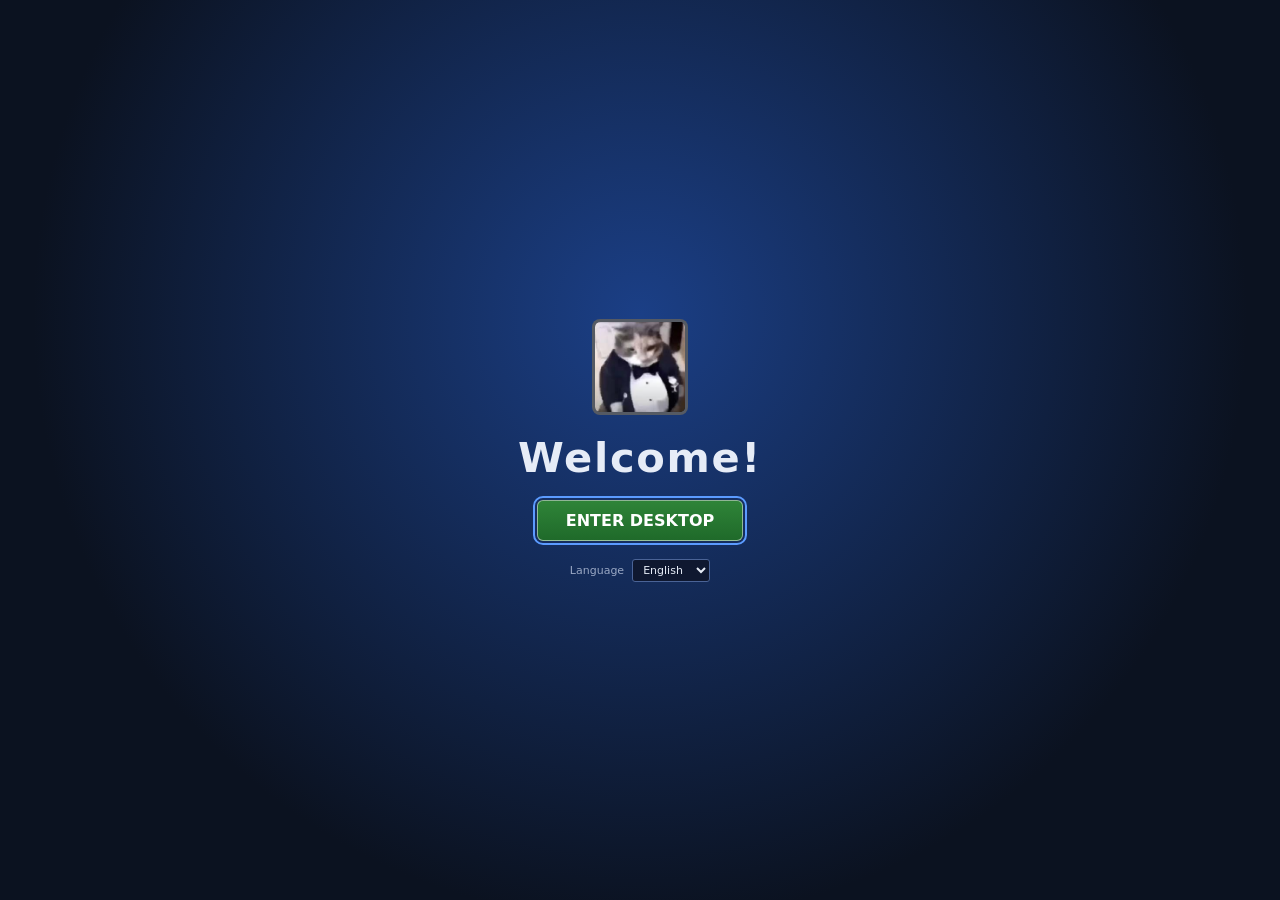
<file: index.html>
<!DOCTYPE html>
<html lang="en">
<head>
  <meta charset="UTF-8">
  <meta name="viewport" content="width=device-width, initial-scale=1, viewport-fit=cover">
  <meta http-equiv="Content-Security-Policy" content="default-src 'self'; img-src 'self' data: https:; frame-src https://www.youtube-nocookie.com; object-src 'none'; base-uri 'self'; form-action 'none'">
  <meta name="color-scheme" content="dark">
  <meta name="theme-color" content="#0b1220">
  <meta name="description" content="ElAbogato's personal website: projects, music, games and links in a desktop-style interface.">
  <meta property="og:title" content="elabogato.github.io">
  <meta property="og:description" content="ElAbogato's personal website: projects, music, games and links in a desktop-style interface.">
  <meta property="og:image" content="https://elabogato.github.io/assets/images/avatar.png">
  <meta property="og:url" content="https://elabogato.github.io/">
  <title>ElAbogato - webpage</title>
  <link rel="icon" href="assets/icons/favicon.png">
  <link rel="stylesheet" href="css/main.css">
  <link rel="stylesheet" href="css/desktop.css">
  <link rel="stylesheet" href="css/windows.css">
  <link rel="stylesheet" href="css/apps.css">
  <link rel="stylesheet" href="css/responsive.css">
</head>
<body>
  <div id="enter-screen">
    <img class="enter-avatar" src="assets/images/avatar.png" alt="">
    <h1>Welcome!</h1>
    <button type="button" id="enter-button" data-i18n="enter.button">ENTER DESKTOP</button>
    <label class="enter-language">
      <span data-i18n="enter.language">Language</span>
      <select id="enter-language"></select>
    </label>
  </div>

  <main id="desktop" inert>
    <div class="desktop-brand">ElAbogato</div>
    <canvas id="particles" aria-hidden="true"></canvas>
    <div id="icons"></div>
    <div id="windows"></div>
  </main>

  <nav id="start-menu" data-i18n-attr="aria-label:startmenu.label" aria-label="Start menu" hidden>
    <div class="start-header">
      <img src="assets/images/avatar.png" alt="" width="40" height="40">
      <span>ElAbogato</span>
    </div>
    <ul id="start-list"></ul>
  </nav>

  <footer id="taskbar" inert>
    <button type="button" id="start-button" aria-expanded="false" aria-controls="start-menu" data-i18n="taskbar.start">Start</button>
    <div id="task-list" role="toolbar" data-i18n-attr="aria-label:taskbar.windows" aria-label="Open windows"></div>
    <div id="tray">
      <button type="button" id="tray-volume" data-i18n-attr="aria-label:taskbar.mute" aria-label="Mute" aria-pressed="false">
        <img class="icon-sm" src="assets/icons/player/volume.png" alt="">
      </button>
      <div id="clock">
        <span id="clock-time"></span>
        <span id="clock-date"></span>
      </div>
    </div>
  </footer>

  <script src="js/data.js" defer></script>
  <script src="js/apps.js" defer></script>
  <script src="js/settings.js" defer></script>
  <script src="js/i18n.js" defer></script>
  <script src="js/audio.js" defer></script>
  <script src="js/windows.js" defer></script>
  <script src="js/desktop.js" defer></script>
  <script src="js/main.js" defer></script>
</body>
</html>
</file>
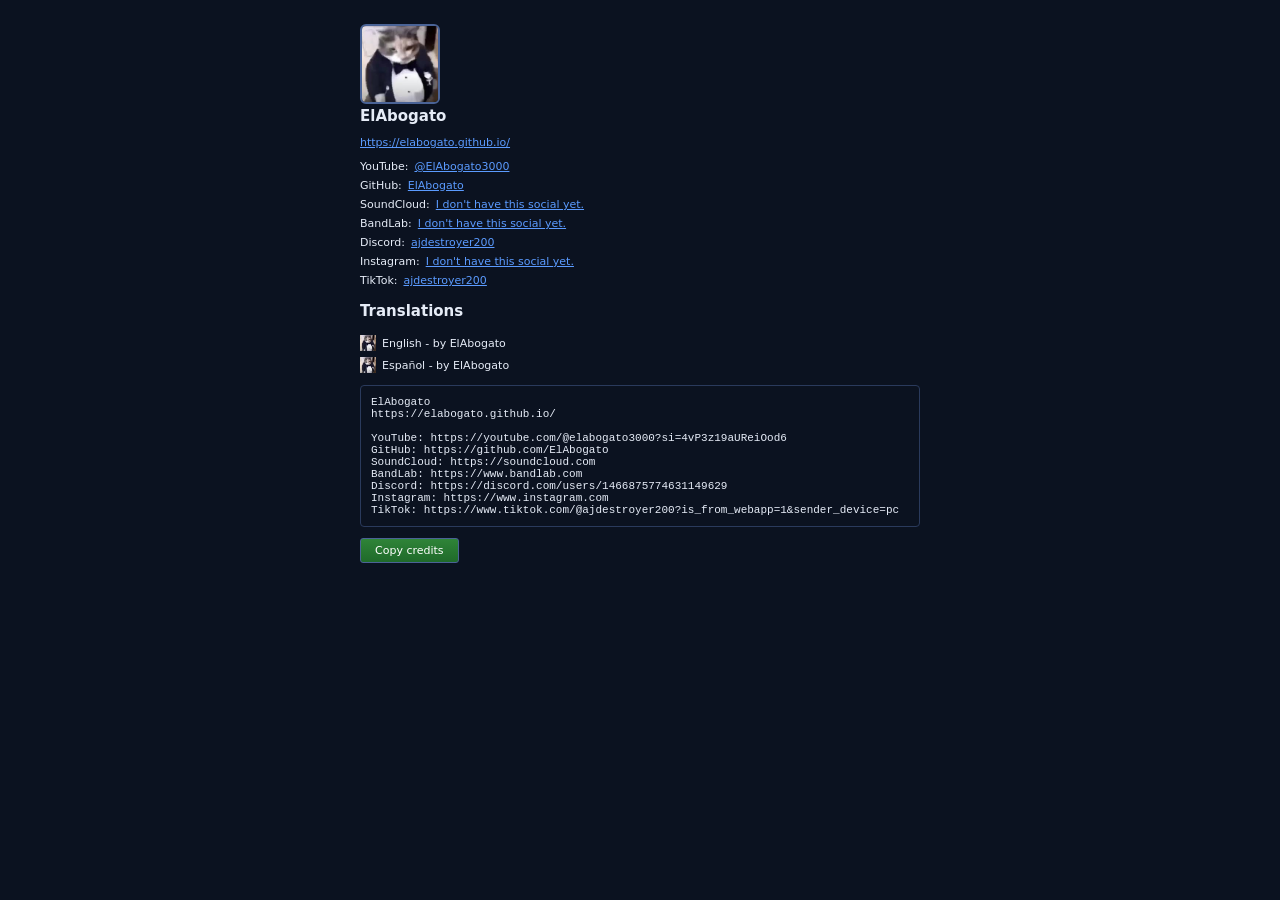
<file: credits.html>
<!DOCTYPE html>
<html lang="en">
<head>
  <meta charset="UTF-8">
  <meta name="viewport" content="width=device-width, initial-scale=1">
  <meta http-equiv="Content-Security-Policy" content="default-src 'self'; img-src 'self' data: https:; object-src 'none'; base-uri 'self'; form-action 'none'">
  <meta name="color-scheme" content="dark">
  <meta name="theme-color" content="#0b1220">
  <title>Credits - ElAbogato</title>
  <link rel="icon" href="assets/icons/favicon.png">
  <link rel="stylesheet" href="css/main.css">
  <link rel="stylesheet" href="css/apps.css">
</head>
<body class="standalone">
  <main id="credits"></main>
  <script src="js/data.js" defer></script>
  <script src="js/apps.js" defer></script>
  <script src="js/settings.js" defer></script>
  <script src="js/i18n.js" defer></script>
  <script src="js/credits.js" defer></script>
</body>
</html>
</file>
<file: css/main.css>
:root {
  color-scheme: dark;

  --bg-deep: #0b1220;
  --bg-desktop: #101a2e;
  --bg-window: #141d30;
  --bg-titlebar-start: #2a6af0;
  --bg-titlebar-end: #0b46c9;
  --bg-taskbar: #1a47b0;

  --accent: #3b82f6;
  --accent-hover: #5b9bff;
  --accent-dark: #1d4ed8;

  --green: #2c7a35;
  --green-light: #2f8438;
  --green-dark: #1f6a2a;

  --text: #e6ecf7;
  --text-muted: #9aa8c4;
  --border: #2a3a5c;
  --border-light: #4a6396;

  --close: #c0392b;
  --shadow-strength: 0.5;
  --window-opacity: 1;

  --font-ui: Tahoma, Verdana, "DejaVu Sans", sans-serif;
  --font-title: Tahoma, Verdana, "DejaVu Sans", sans-serif;
  --font-mono: Consolas, "Courier New", monospace;
  --fs-ui: 11px;
  --fs-menu: 12px;
  --fs-title: 13px;
  --fs-heading: 15px;

  --taskbar-height: 40px;
  --taskbar-total: calc(var(--taskbar-height) + env(safe-area-inset-bottom, 0px));
  --radius: 6px;
  --icon-cell: 92px;
  --icon-img: 32px;
}

*,
*::before,
*::after {
  box-sizing: border-box;
}

html,
body {
  height: 100%;
  margin: 0;
}

body {
  font-family: var(--font-ui);
  font-size: var(--fs-ui);
  color: var(--text);
  background: var(--bg-deep);
  overflow: hidden;
  -webkit-tap-highlight-color: transparent;
}

h1,
h2,
h3 {
  font-size: var(--fs-heading);
  font-weight: 700;
}

strong,
b {
  font-weight: 700;
}

a {
  color: var(--accent-hover);
}

:focus-visible {
  outline: 2px solid var(--accent-hover);
  outline-offset: 2px;
}

[hidden] {
  display: none !important;
}

.icon-sm {
  width: 16px;
  height: 16px;
  flex: none;
}

@media (prefers-reduced-motion: reduce) {
  *,
  *::before,
  *::after {
    animation-duration: 0.01ms !important;
    transition-duration: 0.01ms !important;
  }
}

html[data-animations="off"] *,
html[data-animations="off"] *::before,
html[data-animations="off"] *::after {
  animation: none !important;
  transition: none !important;
}
</file>
<file: css/desktop.css>
html[data-icon-size="small"] {
  --icon-cell: 76px;
  --icon-img: 24px;
}

html[data-icon-size="large"] {
  --icon-cell: 112px;
  --icon-img: 48px;
}

#desktop {
  position: fixed;
  inset: 0;
  bottom: var(--taskbar-total);
  overflow: hidden;
  background-color: var(--bg-desktop);
  background-image:
    linear-gradient(rgb(5 10 25 / 0.55), rgb(5 10 25 / 0.55)),
    url("../assets/images/wallpaper.jpg");
  background-size: cover;
  background-position: center;
}

#desktop[data-wallpaper="gradient"] {
  background-image: radial-gradient(circle at 30% 20%, #1b4aa8 0%, #12306b 45%, #0b1220 100%);
}

#desktop[data-wallpaper="solid"] {
  background-image: none;
  background-color: #0e2a5e;
}

html[data-effects="on"] #desktop::after {
  content: "";
  position: absolute;
  inset: 0;
  background: radial-gradient(circle, transparent 55%, rgb(0 0 0 / 0.45) 100%);
  pointer-events: none;
}

.desktop-brand {
  position: absolute;
  right: 20px;
  bottom: 16px;
  font-size: clamp(1.5rem, 4vw, 2.5rem);
  font-weight: 700;
  letter-spacing: 0.06em;
  color: rgb(255 255 255 / 0.35);
  pointer-events: none;
  user-select: none;
}

#particles {
  position: absolute;
  inset: 0;
  width: 100%;
  height: 100%;
  pointer-events: none;
}

#icons {
  position: absolute;
  inset: 0;
  z-index: 1;
  padding: 12px;
  display: grid;
  grid-auto-flow: column;
  grid-template-rows: repeat(auto-fill, var(--icon-cell));
  grid-auto-columns: var(--icon-cell);
  align-content: start;
  justify-content: start;
  gap: 4px;
}

.desktop-icon {
  display: flex;
  flex-direction: column;
  align-items: center;
  gap: 4px;
  padding: 6px 4px;
  border: 1px solid transparent;
  border-radius: 3px;
  background: transparent;
  color: #fff;
  font: inherit;
  font-size: var(--fs-ui);
  text-shadow: 0 1px 2px #000;
  cursor: pointer;
}

.desktop-icon:hover {
  background: rgb(59 130 246 / 0.18);
}

.desktop-icon.selected,
.desktop-icon:focus-visible {
  background: rgb(59 130 246 / 0.35);
  border-color: rgb(91 155 255 / 0.6);
}

.icon-lg {
  width: var(--icon-img);
  height: var(--icon-img);
  margin-bottom: 2px;
}

#taskbar {
  position: fixed;
  left: 0;
  right: 0;
  bottom: 0;
  z-index: 1000;
  display: flex;
  align-items: stretch;
  gap: 6px;
  height: var(--taskbar-total);
  padding-bottom: env(safe-area-inset-bottom, 0px);
  background: linear-gradient(#2d6be4, var(--bg-taskbar));
  border-top: 1px solid var(--border-light);
}

#start-button {
  padding: 0 22px 0 14px;
  border: 0;
  border-radius: 0 14px 14px 0;
  background: linear-gradient(var(--green-light), var(--green-dark));
  color: #fff;
  font: inherit;
  font-size: 16px;
  font-style: italic;
  font-weight: 700;
  text-shadow: 1px 1px 2px rgb(0 0 0 / 0.5);
  cursor: pointer;
}

#start-button:hover,
#start-button[aria-expanded="true"] {
  filter: brightness(0.88);
}

#task-list {
  flex: 1;
  min-width: 0;
  display: flex;
  align-items: stretch;
  gap: 4px;
  padding: 4px 0;
  overflow-x: auto;
  scrollbar-width: none;
}

.task-button {
  display: flex;
  align-items: center;
  gap: 6px;
  flex: 0 1 160px;
  min-width: 0;
  padding: 0 10px;
  border: 1px solid var(--border-light);
  border-radius: 4px;
  background: linear-gradient(#2b5bb5, #1b3f86);
  color: #fff;
  font: inherit;
  font-size: var(--fs-ui);
  cursor: pointer;
}

.task-button.active {
  background: linear-gradient(#173474, #1f4aa0);
  box-shadow: inset 0 2px 4px rgb(0 0 0 / 0.5);
}

.task-label {
  overflow: hidden;
  text-overflow: ellipsis;
  white-space: nowrap;
}

#tray {
  display: flex;
  flex-direction: row;
  align-items: center;
  gap: 10px;
  padding: 0 12px;
  border-left: 1px solid var(--border-light);
  background: linear-gradient(#173474, #0e2552);
  font-size: var(--fs-ui);
}

#clock {
  display: flex;
  flex-direction: column;
  align-items: flex-end;
  line-height: 1.25;
}

#tray-volume {
  display: flex;
  align-items: center;
  padding: 4px;
  border: 0;
  border-radius: 3px;
  background: transparent;
  cursor: pointer;
}

#tray-volume:hover {
  background: rgb(255 255 255 / 0.15);
}

#start-menu {
  position: fixed;
  left: 0;
  bottom: var(--taskbar-total);
  z-index: 1001;
  width: min(320px, 100vw);
  overflow: hidden;
  border: 1px solid var(--border-light);
  border-bottom: 0;
  border-radius: 8px 8px 0 0;
  background: var(--bg-window);
  box-shadow: 0 -4px 24px rgb(0 0 0 / var(--shadow-strength));
}

.start-header {
  display: flex;
  align-items: center;
  gap: 10px;
  padding: 10px 12px;
  background: linear-gradient(var(--bg-titlebar-start), var(--bg-titlebar-end));
  font-size: var(--fs-heading);
  font-weight: 700;
}

.start-header img {
  width: 40px;
  height: 40px;
  border: 2px solid rgb(255 255 255 / 0.3);
  border-radius: 4px;
  background: var(--bg-deep);
  object-fit: cover;
}

#start-list {
  margin: 0;
  padding: 6px;
  list-style: none;
}

.start-item {
  display: flex;
  align-items: center;
  gap: 10px;
  width: 100%;
  padding: 10px 12px;
  border: 0;
  border-radius: 4px;
  background: transparent;
  color: var(--text);
  font: inherit;
  font-size: var(--fs-menu);
  text-align: left;
  cursor: pointer;
}

.start-item:hover,
.start-item:focus-visible {
  background: var(--accent-dark);
}

#enter-screen {
  position: fixed;
  inset: 0;
  z-index: 3000;
  display: flex;
  flex-direction: column;
  align-items: center;
  justify-content: center;
  gap: 18px;
  background: radial-gradient(circle at 50% 35%, #1b3f86 0%, var(--bg-deep) 70%);
}

#enter-screen h1 {
  margin: 0;
  font-size: clamp(1.6rem, 5vw, 2.6rem);
  letter-spacing: 0.04em;
}

.enter-avatar {
  width: 96px;
  height: 96px;
  border: 3px solid rgb(255 255 255 / 0.3);
  border-radius: 8px;
  object-fit: cover;
  background: var(--bg-deep);
}

#enter-button {
  padding: 10px 28px;
  border: 1px solid rgb(255 255 255 / 0.5);
  border-radius: 6px;
  background: linear-gradient(var(--green-light), var(--green-dark));
  color: #fff;
  font: inherit;
  font-size: 16px;
  font-weight: 700;
  cursor: pointer;
}

#enter-button:hover {
  filter: brightness(0.88);
}

.enter-language {
  display: flex;
  align-items: center;
  gap: 8px;
  color: var(--text-muted);
}
</file>
<file: css/windows.css>
#windows {
  position: absolute;
  inset: 0;
  z-index: 2;
  overflow: hidden;
  pointer-events: none;
}

.window {
  position: absolute;
  display: flex;
  flex-direction: column;
  min-width: 260px;
  min-height: 160px;
  overflow: hidden;
  resize: both;
  border: 3px solid #2b3956;
  border-radius: 8px 8px 0 0;
  background: rgb(20 29 48 / var(--window-opacity));
  box-shadow: 0 8px 24px rgb(0 0 0 / var(--shadow-strength));
  pointer-events: auto;
  animation: window-in 0.12s ease-out;
}

.window.active {
  border-color: var(--bg-titlebar-end);
}

html[data-effects="on"] .window.active {
  box-shadow:
    0 0 0 1px var(--accent),
    0 0 28px rgb(59 130 246 / 0.4),
    0 8px 24px rgb(0 0 0 / var(--shadow-strength));
}

.window.minimized {
  display: none;
}

.window.maximized {
  inset: 0 !important;
  width: auto !important;
  height: auto !important;
  border-radius: 0;
  resize: none;
}

html[data-animations="reduced"] .window {
  animation-name: fade-in;
}

.titlebar {
  display: flex;
  align-items: center;
  gap: 8px;
  height: 32px;
  padding: 4px 4px 4px 8px;
  background: linear-gradient(#3a4a6b, #27324a);
  user-select: none;
  touch-action: none;
}

.window.active .titlebar {
  background: linear-gradient(var(--bg-titlebar-start), var(--bg-titlebar-end));
}

.titlebar-text {
  flex: 1;
  overflow: hidden;
  font-family: var(--font-title);
  font-size: var(--fs-title);
  font-weight: 700;
  text-overflow: ellipsis;
  text-shadow: 1px 1px 0 rgb(0 0 0 / 0.4);
  white-space: nowrap;
}

.titlebar-controls {
  display: flex;
  gap: 3px;
}

.titlebar-controls button {
  width: 28px;
  height: 24px;
  border: 1px solid rgb(255 255 255 / 0.5);
  border-radius: 4px;
  background: linear-gradient(var(--bg-titlebar-start), var(--accent-dark));
  color: #fff;
  font: inherit;
  line-height: 1;
  cursor: pointer;
}

.titlebar-controls button[data-action="close"] {
  background: linear-gradient(#c94533, var(--close));
}

.titlebar-controls button:hover {
  filter: brightness(0.88);
}

.window-content {
  flex: 1;
  overflow: auto;
  padding: 16px;
  background: rgb(20 29 48 / var(--window-opacity));
}

@keyframes window-in {
  from {
    opacity: 0;
    transform: scale(0.97);
  }
}

@keyframes fade-in {
  from {
    opacity: 0;
  }
}
</file>
<file: css/apps.css>
.xp-button {
  display: inline-flex;
  align-items: center;
  gap: 6px;
  padding: 5px 14px;
  border: 1px solid var(--border-light);
  border-radius: 3px;
  background: linear-gradient(#3a62b8, #244a99);
  color: #fff;
  font: inherit;
  text-decoration: none;
  cursor: pointer;
}

.xp-button.primary {
  background: linear-gradient(var(--green-light), var(--green-dark));
}

.xp-button:hover {
  filter: brightness(0.88);
}

.xp-button:disabled {
  opacity: 0.5;
  cursor: default;
  filter: none;
}

select {
  padding: 3px 6px;
  border: 1px solid var(--border-light);
  border-radius: 3px;
  background: #0f1830;
  color: var(--text);
  font: inherit;
}

.field {
  display: flex;
  align-items: center;
  gap: 8px;
  margin-bottom: 12px;
}

.field-row {
  display: flex;
  align-items: center;
  gap: 8px;
  margin: 8px 0;
}

.field-row input[type="range"] {
  flex: 1;
  min-width: 0;
}

.panel-group {
  margin: 0 0 14px;
  padding: 8px 12px;
  border: 1px solid var(--border);
  border-radius: 4px;
}

.panel-group legend {
  display: flex;
  align-items: center;
  gap: 6px;
  padding: 0 6px;
  font-weight: 700;
}

.card-list {
  display: grid;
  gap: 10px;
}

.card {
  display: flex;
  gap: 12px;
  padding: 10px;
  border: 1px solid var(--border);
  border-radius: 4px;
  background: rgb(255 255 255 / 0.03);
}

.card-image {
  flex: none;
  width: 96px;
  height: 72px;
  border-radius: 3px;
  object-fit: cover;
  background: var(--bg-deep);
}

.card-icon {
  flex: none;
  width: 40px;
  height: 40px;
}

.card-body {
  flex: 1;
  min-width: 0;
}

.card-body h3,
.card-body p {
  margin: 0 0 6px;
}

.meta {
  color: var(--text-muted);
}

.badge {
  display: inline-block;
  padding: 1px 8px;
  border-radius: 10px;
  background: var(--accent-dark);
  color: #fff;
  font-size: 0.9em;
}

.actions {
  display: flex;
  flex-wrap: wrap;
  gap: 8px;
  margin: 0 0 10px;
}

.empty {
  color: var(--text-muted);
}

.link-list {
  margin: 0 0 12px;
  padding-left: 0;
  list-style: none;
}

.link-list li {
  display: flex;
  align-items: center;
  gap: 6px;
  margin: 6px 0;
}

.profile {
  display: flex;
  align-items: center;
  gap: 14px;
  margin-bottom: 12px;
}

.profile-avatar,
.credits-avatar {
  width: 80px;
  height: 80px;
  border: 2px solid var(--border-light);
  border-radius: 6px;
  object-fit: cover;
  background: var(--bg-deep);
}

.profile h2,
.credits h2 {
  margin: 0 0 4px;
}

.video {
  margin: 0 0 14px;
}

.video iframe {
  width: 100%;
  aspect-ratio: 16 / 9;
  border: 0;
  border-radius: 4px;
  background: #000;
}

.video figcaption {
  margin-top: 4px;
  color: var(--text-muted);
}

progress {
  width: 100%;
  accent-color: var(--green);
}

.credits-text {
  padding: 10px;
  overflow-x: auto;
  border: 1px solid var(--border);
  border-radius: 4px;
  background: var(--bg-deep);
  font-family: var(--font-mono);
}

.xp-dialog {
  max-width: min(440px, 90vw);
  padding: 16px;
  border: 1px solid var(--border-light);
  border-radius: 6px;
  background: var(--bg-window);
  color: var(--text);
}

.xp-dialog::backdrop {
  background: rgb(0 0 0 / 0.6);
}

.xp-dialog h3 {
  margin-top: 0;
}

.xp-dialog ol {
  padding-left: 20px;
}

body.standalone {
  overflow: auto;
  padding: 24px 16px;
}

body.standalone main {
  max-width: 560px;
  margin: 0 auto;
}
</file>
<file: css/responsive.css>
@media (pointer: coarse) {
  :root {
    --fs-ui: 14px;
    --fs-menu: 15px;
    --fs-title: 15px;
    --fs-heading: 17px;
  }

  .titlebar-controls button {
    min-width: 40px;
    min-height: 32px;
  }

  .task-button {
    min-height: 40px;
  }

  #tray-volume {
    min-width: 40px;
    min-height: 40px;
    justify-content: center;
  }
}

@media (max-width: 768px) {
  #icons {
    grid-auto-flow: row;
    grid-template-rows: none;
    grid-template-columns: repeat(auto-fill, minmax(84px, 1fr));
    grid-auto-columns: auto;
    grid-auto-rows: 96px;
    padding: 12px 8px;
    overflow-y: auto;
  }

  .window {
    inset: 0 !important;
    width: auto !important;
    height: auto !important;
    border-radius: 0;
    resize: none;
  }

  .titlebar {
    height: 40px;
  }

  .titlebar-controls [data-action="maximize"] {
    display: none;
  }

  .task-button {
    flex: 0 0 auto;
    min-width: 44px;
    justify-content: center;
  }

  .task-label,
  #clock-date {
    display: none;
  }

  .card {
    flex-direction: column;
  }

  .card-image {
    width: 100%;
    height: 140px;
  }
}
</file>
